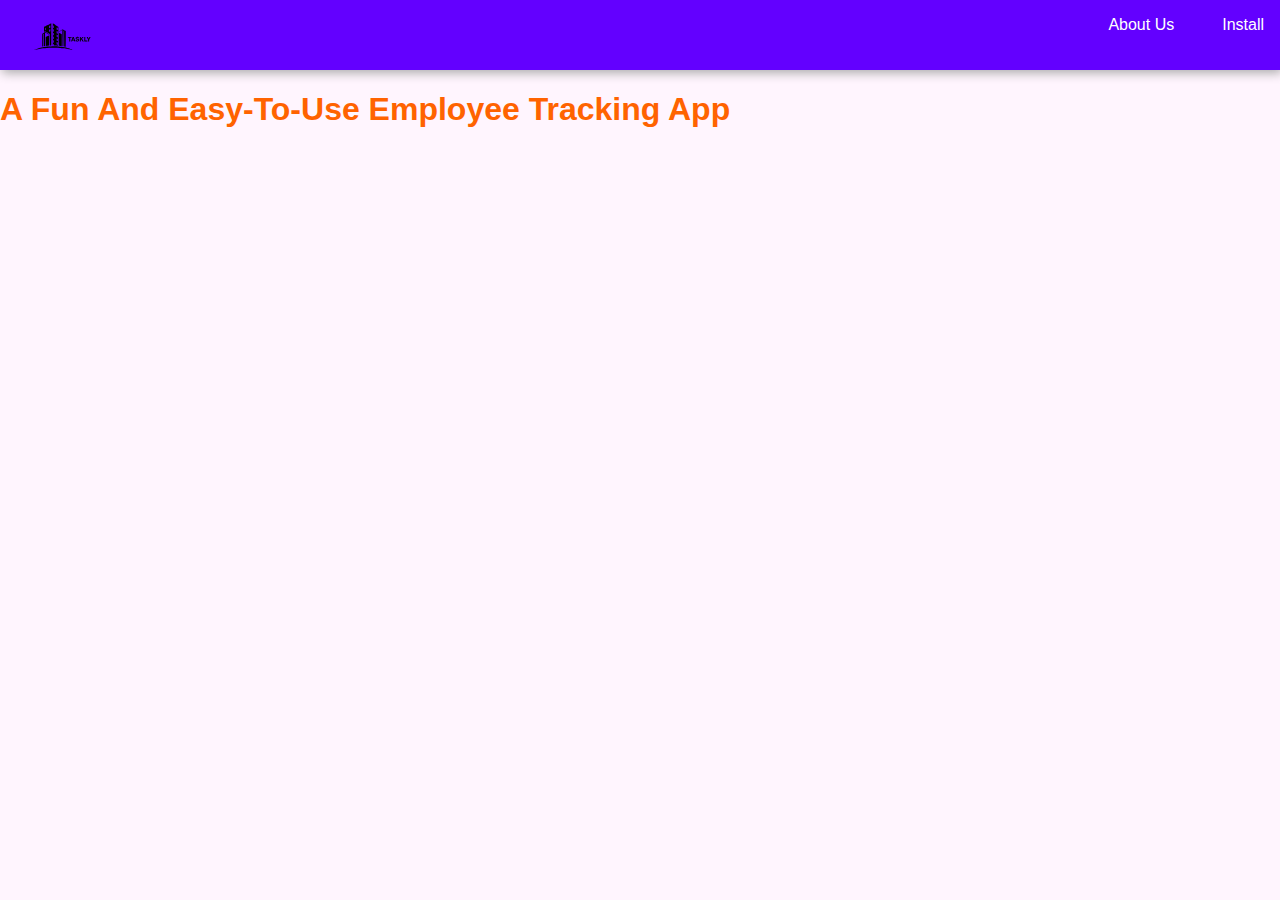
<file: index.html>
<!DOCTYPE html>
<html lang="en">

<head>
    <link rel="preconnect" href="https://fonts.googleapis.com">
    <link rel="preconnect" href="https://fonts.gstatic.com" crossorigin>
    <link href="https://fonts.googleapis.com/css2?family=DM+Sans:ital,opsz,wght@0,9..40,100..1000;1,9..40,100..1000&display=swap" rel="stylesheet">
    <link rel="stylesheet" href="/style/style.css">
    <meta charset="UTF-8">
    <meta name="viewport" content="width=device-width, initial-scale=1.0">
    <title>Taskly</title>
</head>

<body>

    <header>

        <div id="main-bar">
            <img id="bar-logo" height="80em" src="/assets/logo.svg" alt="logo">

            <a class="link" href="/pages/e404.html">
                <p class="bar-element">About Us</p>
            </a>

            <a class="link" href="/pages/e404.html">
                <p class="bar-element">Install</p>
            </a>

        </div>

        <div id="intro-header">
            <h1 class="m-header">A Fun And Easy-To-Use Employee Tracking App</h1>
        </div>

    </header>

    <section id="main"></section>

    <footer></footer>

    <script src="/js/index.js"></script>
</body>

</html>
</file>
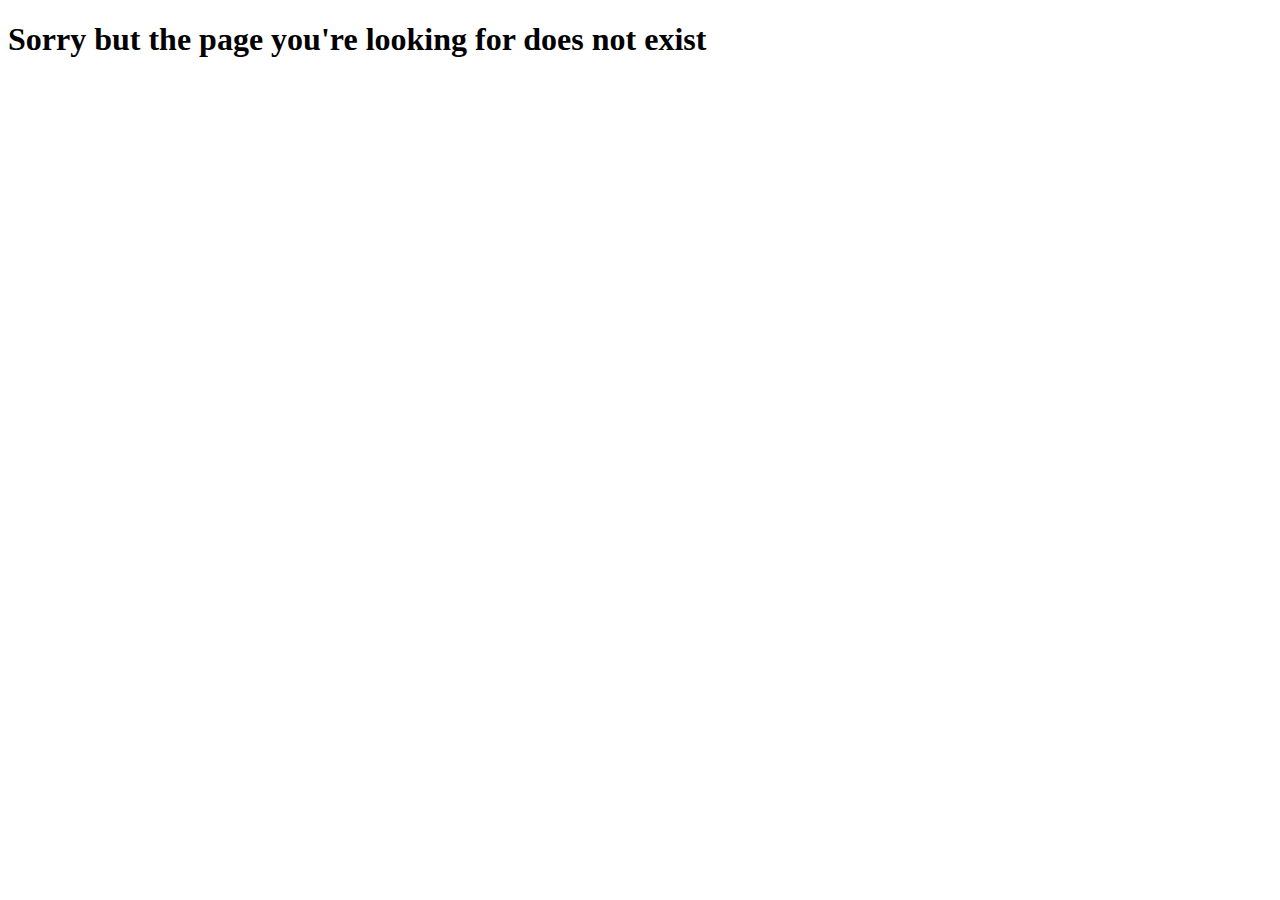
<file: pages/e404.html>
<!DOCTYPE html>
<html lang="en">
<head>
    <meta charset="UTF-8">
    <meta name="viewport" content="width=device-width, initial-scale=1.0">
    <title>Not found!1!1</title>
</head>
<body>
    <h1>Sorry but the page you're looking for does not exist</h1>
</body>
</html>
</file>
<file: style/style.css>
:root {
  --main-c: #6300FF;
  --accent-1: #FF6300;
  --accent-2: #00FF63;
  --bg-c: #fff5fe;
  --main-f-fam: Helvetica;
  --bshade: 2px 3px 10px rgb(171, 171, 171);
}

body {
  margin: 0;
  padding: 0;
  background-color: var(--bg-c);
  font-family: var(--main-f-fam);
}

#main-bar {
  display: flex;
  flex-direction: row;
  justify-content: end;
  width: 100vw;
  max-height: 70px;
  gap: 2em;
  background-color: var(--main-c);
  box-shadow: var(--bshade);
  margin-left: 0;
}

#bar-logo {
  margin-right: auto;
}

.bar-element {
  color: white;
  margin-right: 1em;
}
.bar-element:hover {
  text-decoration-line: underline;
}

.link:link {
  color: white;
  background-color: transparent;
  text-decoration: none;
}

.m-header {
  font-weight: bolder;
  color: var(--accent-1);
}/*# sourceMappingURL=style.css.map */
</file>
